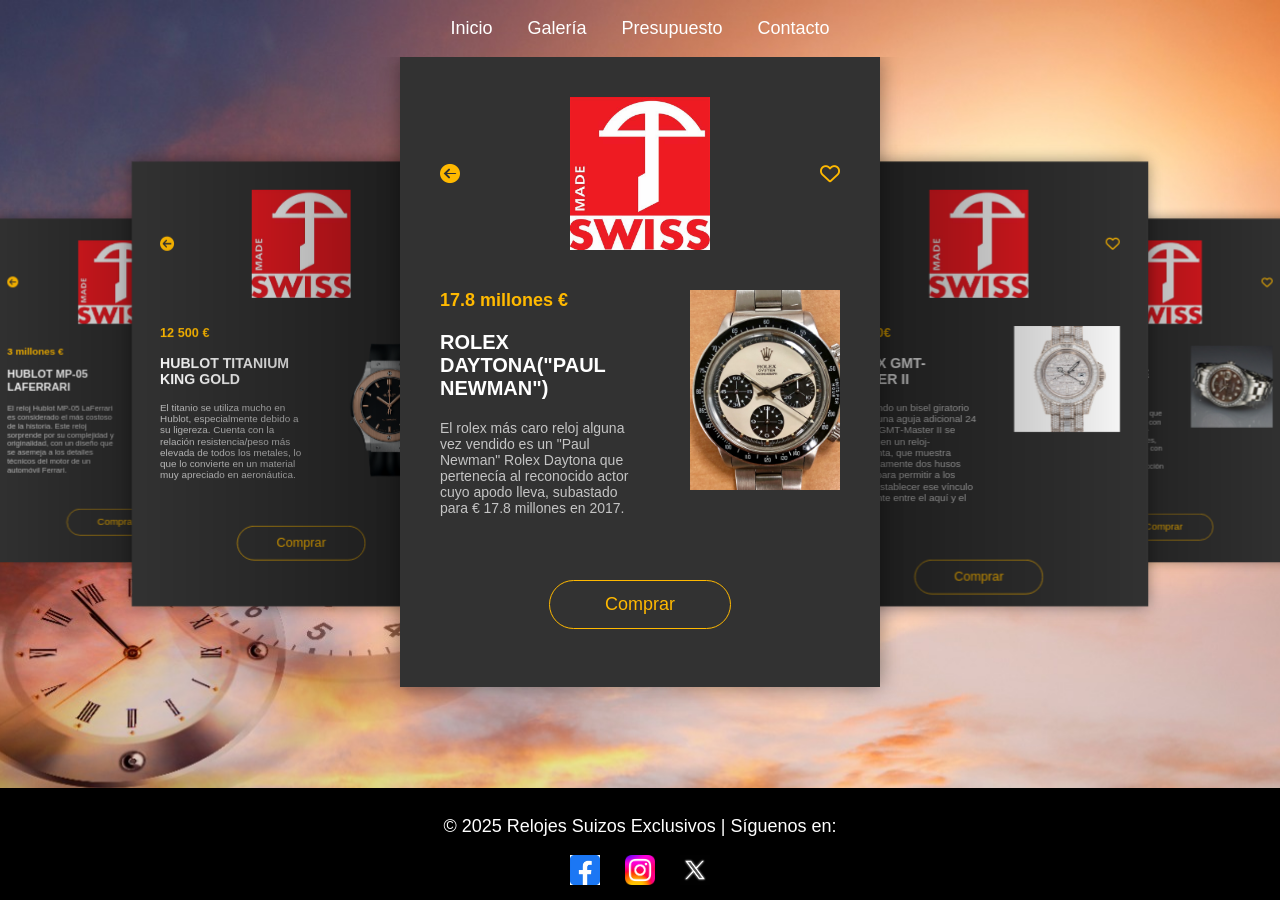
<file: views/Galeria.html>
<!DOCTYPE html>
<html lang="es">
<head>
    <meta charset="UTF-8">
    <meta name="viewport" content="width=device-width, initial-scale=1.0">
    <title>Galeria</title>
    <link rel="stylesheet" href="https://cdnjs.cloudflare.com/ajax/libs/font-awesome/6.7.2/css/all.min.css" integrity="sha512-Evv84Mr4kqVGRNSgIGL/F/aIDqQb7xQ2vcrdIwxfjThSH8CSR7PBEakCr51Ck+w+/U6swU2Im1vVX0SVk9ABhg==" crossorigin="anonymous" referrerpolicy="no-referrer">
    <link rel="stylesheet" href="https://cdn.jsdelivr.net/npm/swiper@11/swiper-bundle.min.css">
    <link rel="stylesheet" href="../css/style.css">
</head>
<body>

    <nav>
        <ul>
           <li><a href="../index.html">Inicio</a></li>
           <li><a href="Galeria.html">Galería</a></li>
           <li><a href="Presupuesto.html">Presupuesto</a></li>
           <li><a href="Contacto.html">Contacto</a></li>
       </ul>
   </nav>


    <div class="swiper mySwiper">
        <div class="swiper-wrapper">

             <div class="swiper-slide">
                  <div class="icons">
                       <i class="fa-solid fa-circle-arrow-left"></i>
                       <img src="../images/LOGO(SWISS_MADE).jfif" alt="">
                       <i class="fa-regular fa-heart"></i>
                  </div>
                  <div class="product-content">
                       <div class="product-txt">
                        <span>17.8 millones €</span>
                        <h3>Rolex Daytona("Paul Newman")</h3>
                        <p>
                            El rolex más caro reloj alguna vez vendido es un "Paul Newman" Rolex Daytona que pertenecía al reconocido actor cuyo apodo lleva,
                           subastado para € 17.8 millones en 2017.
                        </p>
                       </div>
                       <div class="product-img">
                           <img src="../images/RolexDaytona.jfif" alt="">
                       </div>  
                   </div>
                   <a href="Presupuesto.html" class="Bttm">Comprar</a>
             </div>

             <div class="swiper-slide">
                <div class="icons">
                     <i class="fa-solid fa-circle-arrow-left"></i>
                     <img src="../images/LOGO(SWISS_MADE).jfif" alt="">
                     <i class="fa-regular fa-heart"></i>
                </div>
                <div class="product-content">
                     <div class="product-txt">
                      <span>419 350€</span>
                      <h3>Rolex GMT-Master II</h3>
                      <p>
                        Combinando un bisel giratorio bicolor y una aguja adicional 24 horas, 
                        el GMT‑Master II se convierte en un reloj-herramienta, que muestra simultáneamente dos husos horarios para permitir a los viajeros establecer 
                        ese vínculo permanente entre el aquí y el allí.
                      </p>
                     </div>
                     <div class="product-img">
                         <img src="../images/RolexGMT-MasterIIIce(01).webp" alt="">
                     </div>  
                 </div>
                 <a href="Presupuesto.html" class="Bttm">Comprar</a>
             </div>

             <div class="swiper-slide">
            <div class="icons">
                 <i class="fa-solid fa-circle-arrow-left"></i>
                 <img src="../images/LOGO(SWISS_MADE).jfif" alt="">
                 <i class="fa-regular fa-heart"></i>
            </div>
            <div class="product-content">
                 <div class="product-txt">
                  <span>244 970€</span>
                  <h3>Rolex Day-Date</h3>
                  <p>
                    Presentado en 1956, el Day‑Date fue una primicia mundial. Fue el primer reloj que mostró el día de la semana con todas las letras. 
                    Elegido por numerosos líderes mundiales, el Day‑Date está disponible con una visualización del día a medida en una amplia selección de idiomas.
                  </p>
                 </div>
                 <div class="product-img">
                     <img src="../images/RolexDay-Date(02).jpg" alt="">
                 </div>  
             </div>
             <a href="Presupuesto.html" class="Bttm">Comprar</a>
             </div>

             <div class="swiper-slide">
        <div class="icons">
             <i class="fa-solid fa-circle-arrow-left"></i>
             <img src="../images/LOGO(SWISS_MADE).jfif" alt="">
             <i class="fa-regular fa-heart"></i>
        </div>
        <div class="product-content">
             <div class="product-txt">
              <span>216 000€</span>
              <h3>Rolex GMT-Master II</h3>
              <p>
                El GMT‑Master II cuenta con una aguja adicional rematada en un triángulo que completa la revolución plena en 24 horas, 
                indicando un segundo huso horario gracias a las graduaciones del bisel. Se utiliza para la hora de referencia(hora residencia).
              </p>
             </div>
             <div class="product-img">
                 <img src="../images/RolexGMT-Master(03).jpg" alt="">
             </div>  
         </div>
         <a href="Presupuesto.html" class="Bttm">Comprar</a>
             </div>

             <div class="swiper-slide">
                <div class="icons">
                     <i class="fa-solid fa-circle-arrow-left"></i>
                     <img src="../images/LOGO(SWISS_MADE).jfif" alt="">
                     <i class="fa-regular fa-heart"></i>
                </div>
                <div class="product-content">
                     <div class="product-txt">
                      <span>3,1 millones €</span>
                      <h3>Omega Speedmaster CK29151</h3>
                      <p>
                          El reloj Omega Speedmaster CK2915-1 es ya el reloj más caro de la historia de la firma tras haber sido subastado por 3,1 millones
                          de francos suizos en la subasta benéfica relojera Only Watch.
                      </p>
                     </div>
                     <div class="product-img">
                         <img src="../images/omega-speedmaster-record-phillips-2-1200x802.jpg" alt="">
                     </div>  
                 </div>
                 <a href="Presupuesto.html" class="Bttm">Comprar</a>
             </div>

             <div class="swiper-slide">
                <div class="icons">
                     <i class="fa-solid fa-circle-arrow-left"></i>
                     <img src="../images/LOGO(SWISS_MADE).jfif" alt="">
                     <i class="fa-regular fa-heart"></i>
                </div>
                <div class="product-content">
                     <div class="product-txt">
                      <span>17 000 €</span>
                      <h3>Omega Seamaster Dial Azul Automatic</h3>
                      <p>
                          Este reloj está equipado con un chronograph característica, una ventana de pantalla de fecha y es tanto antimagnética como
                          anti-mantenente del agua de hasta 30 bar.
                      </p>
                     </div>
                     <div class="product-img">
                         <img src="../images/OmegaSeamaster(01).webp" alt="">
                     </div>  
                 </div>
                 <a href="Presupuesto.html" class="Bttm">Comprar</a>
             </div>

             <div class="swiper-slide">
            <div class="icons">
                 <i class="fa-solid fa-circle-arrow-left"></i>
                 <img src="../images/LOGO(SWISS_MADE).jfif" alt="">
                 <i class="fa-regular fa-heart"></i>
            </div>
            <div class="product-content">
                 <div class="product-txt">
                  <span>12 950 €</span>
                  <h3>Omega Speedmaster Automatic Mnes</h3>
                  <p>
                      El reloj funciona con el movimiento mecánico co-axial de Omega característica y también presenta una función de tacímetro, 
                      así como resistencia magnética y resistencia al agua hasta 10 bar.
                  </p>
                 </div>
                 <div class="product-img">
                     <img src="../images/OmegaSpeedmasterAutomaticMens(02).jpg" alt="">
                 </div>  
             </div>
             <a href="Presupuesto.html" class="Bttm">Comprar</a>
             </div>

             <div class="swiper-slide">
                <div class="icons">
                     <i class="fa-solid fa-circle-arrow-left"></i>
                     <img src="../images/LOGO(SWISS_MADE).jfif" alt="">
                     <i class="fa-regular fa-heart"></i>
                </div>
                <div class="product-content">
                     <div class="product-txt">
                      <span>11 000 €</span>
                      <h3>Omega Speedmaster Co-axial Chronograph(Lado oscuro de la luna)</h3>
                      <p>
                          Este reloj de pulsera viene con chronograph y funciones de taquímetro y funciona con un movimiento mecánico automático.
                      </p>
                     </div>
                     <div class="product-img">
                         <img src="../images/OmegaSpeedmasterCoxialChrnograph(03).avif" alt="">
                     </div>  
                 </div>
                 <a href="Presupuesto.html" class="Bttm">Comprar</a>
             </div>

             <div class="swiper-slide">
            <div class="icons">
                 <i class="fa-solid fa-circle-arrow-left"></i>
                 <img src="../images/LOGO(SWISS_MADE).jfif" alt="">
                 <i class="fa-regular fa-heart"></i>
            </div>
            <div class="product-content">
                 <div class="product-txt">
                  <span>31,194 millones €</span>
                  <h3>Patek Philippe Grandmaster Chime</h3>
                  <p>
                    El récord actual entre los relojes de lujo lo tiene el Patek Philippe Grandmaster Chime 
                    Ref. 6300A-010 por 31,194 millones de dólares, subastado en Christie’s en Ginebra en 2019. Si busca un reloj que le encante, 
                    debería hacerse con un reloj Patek Philippe.
                  </p>
                 </div>
                 <div class="product-img">
                     <img src="../images/PATEKPHILLIPEGRANDMASTERCHIME.jpg" alt="">
                 </div>    
             </div>
             <a href="Presupuesto.html" class="Bttm">Comprar</a>
             </div>

             <div class="swiper-slide">
                <div class="icons">
                     <i class="fa-solid fa-circle-arrow-left"></i>
                     <img src="../images/LOGO(SWISS_MADE).jfif" alt="">
                     <i class="fa-regular fa-heart"></i>
                </div>
                <div class="product-content">
                     <div class="product-txt">
                      <span>19.2 millones €</span>
                      <h3>Patek Philippe La supercomplicación de Henry Graves Jr</h3>
                      <p>
                        Con sus dos discos, 24 complicaciones, más de 900 piezas y un peso de más de 450 gramos, este reloj de bolsillo de oro de 18 quilates superó 
                        los límites de la complejidad mecánica más allá de cualquier otro reloj que se haya producido anteriormente.
                      </p>
                     </div>
                     <div class="product-img">
                         <img src="../images/PATEKPHILLIPESUPERCOMPLICACIÓNHENRYGRAVESJR.jpg" alt="">
                     </div>  
                 </div>
                 <a href="Presupuesto.html" class="Bttm">Comprar</a>
             </div>

             <div class="swiper-slide">
            <div class="icons">
                 <i class="fa-solid fa-circle-arrow-left"></i>
                 <img src="../images/LOGO(SWISS_MADE).jfif" alt="">
                 <i class="fa-regular fa-heart"></i>
            </div>
            <div class="product-content">
                 <div class="product-txt">
                  <span>4.6 millones €</span>
                  <h3>Patek Philippe 1527 Calendario perpetuo 18k oro rosa</h3>
                  <p>
                    No es simplemente el hecho de que el reloj fue producido durante la Segunda Guerra Mundial, sino también que esta pieza en particular es una máquina del tiempo
                    para el experto coleccionista de Patek.
                  </p>
                 </div>
                 <div class="product-img">
                     <img src="../images/PATEKPHILLIPEPERPETUO(02).webp" alt="">
                 </div>  
             </div>
             <a href="Presupuesto.html" class="Bttm">Comprar</a>
             </div>

             <div class="swiper-slide">
        <div class="icons">
             <i class="fa-solid fa-circle-arrow-left"></i>
             <img src="../images/LOGO(SWISS_MADE).jfif" alt="">
             <i class="fa-regular fa-heart"></i>
        </div>
        <div class="product-content">
             <div class="product-txt">
              <span>4 millones €</span>
              <h3>Patek Philippe Grand Complication Calibre 89</h3>
              <p>
                La manufactura lo presentó en 1989 cuando celebró su 150 aniversario. El reloj desde los dibujos y planos iniciales hasta la pieza final tardó 9 años en desarrollarse y fabricarse.
              </p>
             </div>
             <div class="product-img">
                 <img src="../images/PATEKPHILLIPEGRANDCOMPLICATIONCALIBRE89(03).jpg" alt="">
             </div>  
         </div>
         <a href="Presupuesto.html" class="Bttm">Comprar</a>
             </div>

             <div class="swiper-slide">
        <div class="icons">
             <i class="fa-solid fa-circle-arrow-left"></i>
             <img src="../images/LOGO(SWISS_MADE).jfif" alt="">
             <i class="fa-regular fa-heart"></i>
        </div>
        <div class="product-content">
             <div class="product-txt">
              <span>825 000 €</span>
              <h3>Audemars Piguet Royal Oak</h3>
              <p>
                En la actualidad, el reloj más caro de la firma suiza es el Audemars Piguet Royal Oak Grande Complication con un valor de unos 825 mil euros aproximadamente.
              </p>
             </div>
             <div class="product-img">
                 <img src="../images/Audemars-Piguet-RoyalOak.webp" alt="">
             </div>   
         </div>
         <a href="Presupuesto.html" class="Bttm">Comprar</a>
             </div>

             <div class="swiper-slide">
                <div class="icons">
                     <i class="fa-solid fa-circle-arrow-left"></i>
                     <img src="../images/LOGO(SWISS_MADE).jfif" alt="">
                     <i class="fa-regular fa-heart"></i>
                </div>
                <div class="product-content">
                     <div class="product-txt">
                      <span>43 000 €</span>
                      <h3>Audemars Piguet Royal Oak Jumbo Extra-Thimn</h3>
                      <p>
                        Es el descendientes más cercanos al Royal Oak original de GG en 1972. Aquella primera versión referencia 5402,
                         para los entendidos tenía un tamaño de 39 mm, considerado jumbo en una época dominada por relojes de vestir más pequeños.
                      </p>
                     </div>
                     <div class="product-img">
                         <img src="../images/AudemasPiguetRoyalOakJumboExtra-Thin(01).jfif" alt="">
                     </div>  
                 </div>
                 <a href="Presupuesto.html" class="Bttm">Comprar</a>
             </div>

             <div class="swiper-slide">
            <div class="icons">
                 <i class="fa-solid fa-circle-arrow-left"></i>
                 <img src="../images/LOGO(SWISS_MADE).jfif" alt="">
                 <i class="fa-regular fa-heart"></i>
            </div>
            <div class="product-content">
                 <div class="product-txt">
                  <span>351 646 €</span>
                  <h3>Audemars Piguet Royal Oak Tourbillon</h3>
                  <p>
                    Es un mecanismo diseñado para contrarrestar los efectos de la gravedad en los engranajes internos de un reloj inmóvil. 
                    Lo logra mediante un volante, un resorte y un escape que giran constantemente (de ahí lo de “torbellino”) mientras el movimiento está en marcha. 
                  </p>
                 </div>
                 <div class="product-img">
                     <img src="../images/AudemarsPiguetRoyalOakTourbillon(02).png" alt="">
                 </div>  
             </div>
             <a href="Presupuesto.html" class="Bttm">Comprar</a>
             </div>

             <div class="swiper-slide">
        <div class="icons">
             <i class="fa-solid fa-circle-arrow-left"></i>
             <img src="../images/LOGO(SWISS_MADE).jfif" alt="">
             <i class="fa-regular fa-heart"></i>
        </div>
        <div class="product-content">
             <div class="product-txt">
              <span>499 000 €</span>
              <h3>Audemars Piguet Piguet Royal Oak Perpetual Calendar</h3>
              <p>
                 Reloj con calendario perpetuo, una memoria mecánica que sigue ciclos de 48 meses.
                 Ajusta automáticamente el número de días de cada mes, incluyendo los cambios en febrero durante los años bisiestos. 
              </p>
             </div>
             <div class="product-img">
                 <img src="../images/Audemars-Piguet-Royal-Oak-Perpetual-Calendar-(03).webp" alt="">
             </div>  
         </div>
         <a href="Presupuesto.html" class="Bttm">Comprar</a>
             </div>

             <div class="swiper-slide">
    <div class="icons">
         <i class="fa-solid fa-circle-arrow-left"></i>
         <img src="../images/LOGO(SWISS_MADE).jfif" alt="">
         <i class="fa-regular fa-heart"></i>
    </div>
    <div class="product-content">
         <div class="product-txt">
          <span>4800 €</span>
          <h3>Breitling Premier B21 Chronograph Tourbillon 42</h3>
          <p>
            El Premier B21 Chronograph Tourbillon 42 Willy Breitling, 
            que lleva el nombre del famoso fundador de la marca. Forma parte de la serie Premier Tourbillon, dirigida a los amantes de la relojería.
          </p>
         </div>
         <div class="product-img">
             <img src="../images/BreitlingPremierB21ChronographTourbillon42.png" alt="">
         </div>     
     </div>
     <a href="Presupuesto.html" class="Bttm">Comprar</a>
             </div>

             <div class="swiper-slide">
                <div class="icons">
                     <i class="fa-solid fa-circle-arrow-left"></i>
                     <img src="../images/LOGO(SWISS_MADE).jfif" alt="">
                     <i class="fa-regular fa-heart"></i>
                </div>
                <div class="product-content">
                     <div class="product-txt">
                      <span>12 000 €</span>
                      <h3>Breitling Professional Emergency Mission II Titanium</h3>
                      <p>
                        Este reloj incorpora una señal de socorro que puede transmitirse a través de frecuencias internacionales de emergencia 
                        para ayudar a identificar la ubicación exacta.
                      </p>
                     </div>
                     <div class="product-img">
                         <img src="../images/BreitlingProfessionalEmergencyMissionIITitanium(01).webp" alt="">
                     </div>     
                 </div>
                 <a href="Presupuesto.html" class="Bttm">Comprar</a>
             </div>

             <div class="swiper-slide">
                            <div class="icons">
                                 <i class="fa-solid fa-circle-arrow-left"></i>
                                 <img src="../images/LOGO(SWISS_MADE).jfif" alt="">
                                 <i class="fa-regular fa-heart"></i>
                            </div>
                            <div class="product-content">
                                 <div class="product-txt">
                                  <span>32 000 €</span>
                                  <h3>Breitling Navitimier Chronograph 43</h3>
                                  <p>
                                    Su bisel, que incorpora regla de cálculo, puede utilizarse tanto para realizar simples multiplicaciones, 
                                    como también para otro tipo de cálculos, como el consumo de combustible.
                                  </p>
                                 </div>
                                 <div class="product-img">
                                     <img src="../images/BreitlingNavitimerChronograph43(02).jpg" alt="">
                                 </div>     
                             </div>
                             <a href="Presupuesto.html" class="Bttm">Comprar</a>
             </div>

             <div class="swiper-slide">
                                        <div class="icons">
                                             <i class="fa-solid fa-circle-arrow-left"></i>
                                             <img src="../images/LOGO(SWISS_MADE).jfif" alt="">
                                             <i class="fa-regular fa-heart"></i>
                                        </div>
                                        <div class="product-content">
                                             <div class="product-txt">
                                              <span>50 000 €</span>
                                              <h3>Breitling Bently Flying B</h3>
                                              <p>
                                                presenta una esfera con un pequeño segundero descentrado y un único minutero, 
                                                mientras que las horas se indican mediante una complicación de hora saltante.
                                              </p>
                                             </div>
                                             <div class="product-img">
                                                 <img src="../images/BreitlingBentleyFlyingB.jpg" alt="">
                                             </div>     
                                         </div>
                                         <a href="Presupuesto.html" class="Bttm">Comprar</a>
             </div>

             <div class="swiper-slide">
    <div class="icons">
         <i class="fa-solid fa-circle-arrow-left"></i>
         <img src="../images/LOGO(SWISS_MADE).jfif" alt="">
         <i class="fa-regular fa-heart"></i>
    </div>
    <div class="product-content">
         <div class="product-txt">
          <span>8750 €</span>
          <h3>IWC Gerald Genta</h3>
          <p>
            Los precios de estos ejemplares sin estrenar oscilan entre los 8200 € y los 9300 €; 
            de segunda mano cuestan alrededor de 7300 €.
          </p>
         </div>
         <div class="product-img">
             <img src="../images/IWCGeraldGenta.jfif" alt="">
         </div>   
     </div>
     <a href="Presupuesto.html" class="Bttm">Comprar</a>
             </div>

             <div class="swiper-slide">
                <div class="icons">
                     <i class="fa-solid fa-circle-arrow-left"></i>
                     <img src="../images/LOGO(SWISS_MADE).jfif" alt="">
                     <i class="fa-regular fa-heart"></i>
                </div>
                <div class="product-content">
                     <div class="product-txt">
                      <span>20 900 €</span>
                      <h3>IWC SCHAFFHAUSEM PORTUGIESER CRONOGRAFO</h3>
                      <p>
                        Este cronógrafo de armonioso diseño, con su escala de precisión periférica y sus totalizadores en bajorrelieve, 
                        ha sido el miembro más codiciado de la familia Portugieser desde 1998.
                      </p>
                     </div>
                     <div class="product-img">
                         <img src="../images/IWCSCHAFFHAUSENPORTUGIESERCRONÓGRAFO(02).jpg" alt="">
                     </div>  
                 </div>
                 <a href="Presupuesto.html" class="Bttm">Comprar</a>
             </div>
            
             <div class="swiper-slide">
            <div class="icons">
                 <i class="fa-solid fa-circle-arrow-left"></i>
                 <img src="../images/LOGO(SWISS_MADE).jfif" alt="">
                 <i class="fa-regular fa-heart"></i>
            </div>
            <div class="product-content">
                 <div class="product-txt">
                  <span>8900 €</span>
                  <h3>IWC SCHAFFHAUSEM AVIADOR CRONOGRAFO</h3>
                  <p>
                    Calibre 69385 de la Manufactura IWC, un movimiento de cronógrafo preciso y robusto con un clásico diseño de rueda de pilares, 
                    permite medir tiempos cronometrados o adicionales de hasta 12 horas. 
                  </p>
                 </div>
                 <div class="product-img">
                     <img src="../images/IWCPILOT.avif" alt="">
                 </div>  
             </div>
             <a href="Presupuesto.html" class="Bttm">Comprar</a>
             </div>

             <div class="swiper-slide">
    <div class="icons">
         <i class="fa-solid fa-circle-arrow-left"></i>
         <img src="../images/LOGO(SWISS_MADE).jfif" alt="">
         <i class="fa-regular fa-heart"></i>
    </div>
    <div class="product-content">
         <div class="product-txt">
          <span>30 000 €</span>
          <h3>Tudor Big Crown Submariner</h3>
          <p>
            La profundidad máxima de inmersion funcional, establecida inicialmente en los 100 metros, alcanzo los 200
            con la introduccioon de la referencia 7924 en 1958.
          </p>
         </div>
         <div class="product-img">
             <img src="../images/TudorBigCrownSubmariner.avif" alt="">
         </div>     
     </div>
     <a href="Presupuesto.html" class="Bttm">Comprar</a>
             </div>

             <div class="swiper-slide">6
                <div class="icons">
                     <i class="fa-solid fa-circle-arrow-left"></i>
                     <img src="../images/LOGO(SWISS_MADE).jfif" alt="">
                     <i class="fa-regular fa-heart"></i>
                </div>
                <div class="product-content">
                     <div class="product-txt">
                      <span>4440 €</span>
                      <h3>Tudor Black Bay PRO</h3>
                      <p>
                        Calibre de manufactura MT5652 (COSC)
                        Movimiento mecanico de cuerda automatica con rotor bidireccional
                        Ingenieria exclusiva.
                      </p>
                     </div>
                     <div class="product-img">
                         <img src="../images/tudorblackpro(01).avif" alt="">
                     </div>     
                 </div>
                 <a href="Presupuesto.html" class="Bttm">Comprar</a>
                         </div>

             <div class="swiper-slide">
    <div class="icons">
         <i class="fa-solid fa-circle-arrow-left"></i>
         <img src="../images/LOGO(SWISS_MADE).jfif" alt="">
         <i class="fa-regular fa-heart"></i>
    </div>
    <div class="product-content">
         <div class="product-txt">
          <span>72 500 €</span>
          <h3>TAG HEUER MONACO V4</h3>
          <p>
            El TAG Heuer Monaco V4 de platino con correa es el reloj más caro de la colección, disponible por unos 72.5000 euros. 
            Si hablamos de precios en la colección de TAG Heuer.
          </p>
         </div>
         <div class="product-img">
             <img src="../images/TagHeuerMonacoV4.png" alt="">
         </div>   
     </div>
     <a href="Presupuesto.html" class="Bttm">Comprar</a>
             </div>

             <div class="swiper-slide">
                <div class="icons">
                     <i class="fa-solid fa-circle-arrow-left"></i>
                     <img src="../images/LOGO(SWISS_MADE).jfif" alt="">
                     <i class="fa-regular fa-heart"></i>
                </div>
                <div class="product-content">
                     <div class="product-txt">
                      <span>72 500 €</span>
                      <h3>TAG HEUER CARRERA CHRONOSPRINT X PORSCHE RALLYE</h3>
                      <p>
                        Inspirada en el Porsche 911 de 1965, la esfera negra brillante presenta llamativas marcas rojas, negras 
                        y beige que reflejan los colores del emblemático coche de carreras.
                     </div>
                     <div class="product-img">
                         <img src="../images/TagHeuerPorsche(01).avif" alt="">
                     </div>   
                 </div>
                 <a href="Presupuesto.html" class="Bttm">Comprar</a>
                         </div>

             <div class="swiper-slide">
                <div class="icons">
                     <i class="fa-solid fa-circle-arrow-left"></i>
                     <img src="../images/LOGO(SWISS_MADE).jfif" alt="">
                     <i class="fa-regular fa-heart"></i>
                </div>
             <div class="product-content">
                <div class="product-txt">
                   <span>26 millones €</span>
                   <h3>Jaeger-LeColutre-Joaillerie</h3>
                   <p>
                       El Jaeger-LeCoultre-Joaillerie, tiene un costo de 26 millones de dólares. 
                       A pesar de parecer una pulsera en ella esconde un reloj. 
                       Y es que, como ya se ha mencionado, tiene el récord por ser el movimiento mecánico más pequeño del mundo.
                   </p>
                 </div>
             <div class="product-img">
             <img src="../images/Jaeger-LeCoultre-Joaillerie.jpg" alt="">
         </div>    
     </div>
     <a href="Presupuesto.html" class="Bttm">Comprar</a>
             </div>

             <div class="swiper-slide">
                <div class="icons">
                     <i class="fa-solid fa-circle-arrow-left"></i>
                     <img src="../images/LOGO(SWISS_MADE).jfif" alt="">
                     <i class="fa-regular fa-heart"></i>
                </div>
             <div class="product-content">
                <div class="product-txt">
                   <span>19 200 €</span>
                   <h3>Jaeger-LeColutre Master Control Chronograph Calendar</h3>
                   <p>
                    El reloj Master Control Chronograph Calendar en acero inoxidable incorpora un cronógrafo y un calendario completo.
                   </p>
                 </div>
             <div class="product-img">
             <img src="../images/Jaeger-LeCoultre(01).webp" alt="">
         </div>    
     </div>
     <a href="Presupuesto.html" class="Bttm">Comprar</a>
             </div>

             <div class="swiper-slide">
    <div class="icons">
         <i class="fa-solid fa-circle-arrow-left"></i>
         <img src="../images/LOGO(SWISS_MADE).jfif" alt="">
         <i class="fa-regular fa-heart"></i>
    </div>
    <div class="product-content">
         <div class="product-txt">
          <span>3 millones €</span>
          <h3>Hublot MP-05 LaFerrari</h3>
          <p>
            El reloj Hublot MP-05 LaFerrari es considerado el más costoso de la historia. 
            Este reloj sorprende por su complejidad y originalidad, con un diseño que se asemeja a los detalles técnicos del motor de un automóvil Ferrari.
          </p>
         </div>
         <div class="product-img">
             <img src="../images/HublotMP-05LaFerrari.jfif" alt="">
         </div>   
     </div>
     <a href="Presupuesto.html" class="Bttm">Comprar</a>
             </div>

             <div class="swiper-slide">
                <div class="icons">
                     <i class="fa-solid fa-circle-arrow-left"></i>
                     <img src="../images/LOGO(SWISS_MADE).jfif" alt="">
                     <i class="fa-regular fa-heart"></i>
                </div>
                <div class="product-content">
                     <div class="product-txt">
                      <span>12 500 €</span>
                      <h3>Hublot Titanium King Gold</h3>
                      <p>
                        El titanio se utiliza mucho en Hublot, especialmente debido a su ligereza. Cuenta con la relación resistencia/peso más elevada de todos los metales,
                         lo que lo convierte en un material muy apreciado en aeronáutica.
                      </p>
                     </div>
                     <div class="product-img">
                         <img src="../images/HublotTitaniumKingGold.png" alt="">
                     </div>   
                 </div>
                 <a href="Presupuesto.html" class="Bttm">Comprar</a>
                         </div>
            
        </div>
    </div>   

    <footer>
        <p>&copy; 2025 Relojes Suizos Exclusivos | Síguenos en:</p>
        <div class="redes">
            <a href="#"><img src="../images/Facebook02.jfif" alt="Facebook"></a>
            <a href="#"><img src="../images/Instagram.png" alt="Instagram"></a>
            <a href="#"><img src="../images/X.jfif" alt="X"></a>
        </div>
    </footer>
    
    <script src="https://cdn.jsdelivr.net/npm/swiper@11/swiper-bundle.min.js"></script>
    <script>
        var swiper = new Swiper(".mySwiper", {
            effect: "coverflow",
            grabCursor: true,
            centeredSlides: true,
            slidesPerView: "auto",
            loop: true,
            coverflowEffect: {
                depth: 500,
                modifer:1,
                slidesShadows:true,
                rotate:0,
                stretch:0
            }
        })
    </script>
    
</body>
</html>
</file>
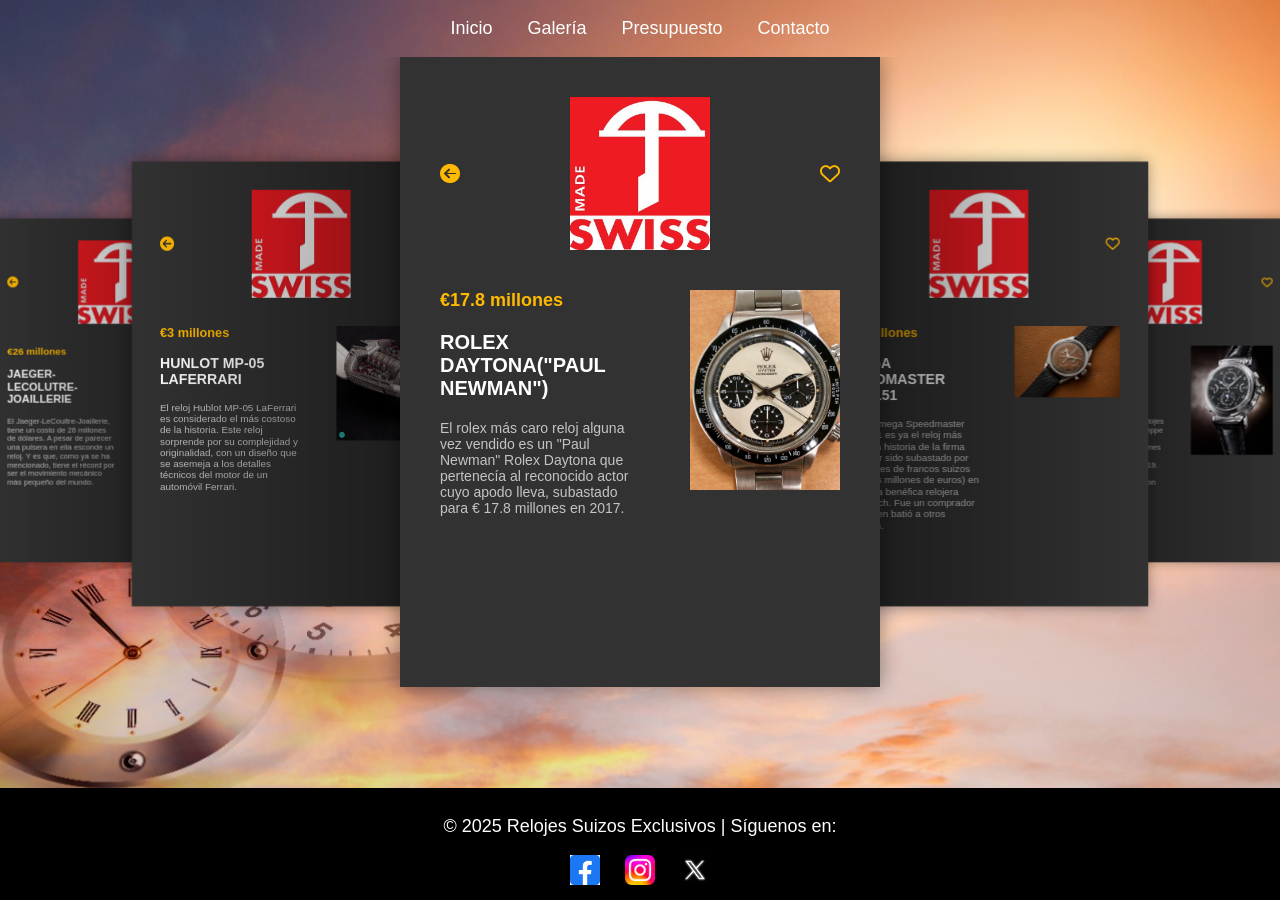
<file: views/Galeria2.html>
<!DOCTYPE html>
<html lang="es">
<head>
    <meta charset="UTF-8">
    <meta name="viewport" content="width=device-width, initial-scale=1.0">
    <title>Modelos Exclusivos</title>
    <link rel="stylesheet" href="https://cdnjs.cloudflare.com/ajax/libs/font-awesome/6.7.2/css/all.min.css" integrity="sha512-Evv84Mr4kqVGRNSgIGL/F/aIDqQb7xQ2vcrdIwxfjThSH8CSR7PBEakCr51Ck+w+/U6swU2Im1vVX0SVk9ABhg==" crossorigin="anonymous" referrerpolicy="no-referrer">
    <link rel="stylesheet" href="https://cdn.jsdelivr.net/npm/swiper@11/swiper-bundle.min.css">
    <link rel="stylesheet" href="../css/style.css">
</head>
<body>
    
    <nav>
        <ul>
           <li><a href="../index.html">Inicio</a></li>
           <li><a href="Galeria.html">Galería</a></li>
           <li><a href="Presupuesto.html">Presupuesto</a></li>
           <li><a href="Contacto.html">Contacto</a></li>
       </ul>
   </nav>

   

    <div class="swiper mySwiper">
        <div class="swiper-wrapper">

             <div class="swiper-slide">
                  <div class="icons">
                       <i class="fa-solid fa-circle-arrow-left"></i>
                       <img src="../images/LOGO(SWISS_MADE).jfif" alt="">
                       <i class="fa-regular fa-heart"></i>
                  </div>
                  <div class="product-content">
                       <div class="product-txt">
                        <span>€17.8 millones</span>
                        <h3>Rolex Daytona("Paul Newman")</h3>
                        <p>
                            El rolex más caro reloj alguna vez vendido es un "Paul Newman" Rolex Daytona que pertenecía al reconocido actor cuyo apodo lleva,
                           subastado para € 17.8 millones en 2017.
                        </p>
                       </div>
                       <div class="product-img">
                           <img src="../images/RolexDaytona.jfif" alt="">
                       </div>  
                   </div>
             </div>

             <div class="swiper-slide">
                <div class="icons">
                     <i class="fa-solid fa-circle-arrow-left"></i>
                     <img src="../images/LOGO(SWISS_MADE).jfif" alt="">
                     <i class="fa-regular fa-heart"></i>
                </div>
                <div class="product-content">
                     <div class="product-txt">
                      <span>€3,1 millones</span>
                      <h3>Omega Speedmaster CK29151</h3>
                      <p>
                        El reloj Omega Speedmaster CK2915-1 es ya el reloj más caro de la historia de la firma tras haber sido subastado por 3,1 millones de francos suizos
                         (unos tres millones de euros) en la subasta benéfica relojera Only Watch. Fue un comprador chino quien batió a otros pujadores.
                      </p>
                     </div>
                     <div class="product-img">
                         <img src="../images/omega-speedmaster-record-phillips-2-1200x802.jpg" alt="">
                     </div>    
                 </div>
             </div>

             <div class="swiper-slide">
            <div class="icons">
                 <i class="fa-solid fa-circle-arrow-left"></i>
                 <img src="../images/LOGO(SWISS_MADE).jfif" alt="">
                 <i class="fa-regular fa-heart"></i>
            </div>
            <div class="product-content">
                 <div class="product-txt">
                  <span>€31,194 millones</span>
                  <h3>Patek Philippe Grandmaster Chime</h3>
                  <p>
                    El récord actual entre los relojes de lujo lo tiene el Patek Philippe Grandmaster Chime 
                    Ref. 6300A-010 por 31,194 millones de dólares, subastado en Christie’s en Ginebra en 2019. Si busca un reloj que le encante, 
                    debería hacerse con un reloj Patek Philippe.
                  </p>
                 </div>
                 <div class="product-img">
                     <img src="../images/PATEKPHILLIPEGRANDMASTERCHIME.jpg" alt="">
                 </div>    
             </div>
             </div>

            <div class="swiper-slide">
        <div class="icons">
             <i class="fa-solid fa-circle-arrow-left"></i>
             <img src="../images/LOGO(SWISS_MADE).jfif" alt="">
             <i class="fa-regular fa-heart"></i>
        </div>
        <div class="product-content">
             <div class="product-txt">
              <span>€825k</span>
              <h3>Audemars Piguet Royal Oak</h3>
              <p>
                En la actualidad, el reloj más caro de la firma suiza es el Audemars Piguet Royal Oak Grande Complication con un valor de unos 825 mil euros aproximadamente.
              </p>
             </div>
             <div class="product-img">
                 <img src="../images/Audemars-Piguet-RoyalOak.webp" alt="">
             </div>   
         </div>
            </div>

            <div class="swiper-slide">
    <div class="icons">
         <i class="fa-solid fa-circle-arrow-left"></i>
         <img src="../images/LOGO(SWISS_MADE).jfif" alt="">
         <i class="fa-regular fa-heart"></i>
    </div>
    <div class="product-content">
         <div class="product-txt">
          <span>€4800</span>
          <h3>Breitling Premier B21 Chronograph Tourbillon 42</h3>
          <p>
            El reloj Breitling más caro actualmente disponible es el Premier B21 Chronograph Tourbillon 42 Willy Breitling, 
            que lleva el nombre del famoso fundador de la marca. Forma parte de la serie Premier Tourbillon, dirigida a los amantes de la relojería.
          </p>
         </div>
         <div class="product-img">
             <img src="../images/BreitlingPremierB21ChronographTourbillon42.png" alt="">
         </div>     
     </div>
            </div>

            <div class="swiper-slide">
    <div class="icons">
         <i class="fa-solid fa-circle-arrow-left"></i>
         <img src="../images/LOGO(SWISS_MADE).jfif" alt="">
         <i class="fa-regular fa-heart"></i>
    </div>
    <div class="product-content">
         <div class="product-txt">
          <span>€8750</span>
          <h3>IWC Gerald Genta</h3>
          <p>
            Los precios de estos ejemplares sin estrenar oscilan entre los 8200 € y los 9300 €; 
            de segunda mano cuestan alrededor de 7300 €.
          </p>
         </div>
         <div class="product-img">
             <img src="../images/IWCGeraldGenta.jfif" alt="">
         </div>   
     </div>
            </div>

            <div class="swiper-slide">
    <div class="icons">
         <i class="fa-solid fa-circle-arrow-left"></i>
         <img src="../images/LOGO(SWISS_MADE).jfif" alt="">
         <i class="fa-regular fa-heart"></i>
    </div>
    <div class="product-content">
         <div class="product-txt">
          <span>€30k</span>
          <h3>Tudor Big Crown Submariner</h3>
          <p>
             La profundidad maxima de inmersion funcional, establecida inicialmente en los 100 metros, alcanzo los 200 con la introduccion de la referencia 7924 en 1958.
          </p>
         </div>
         <div class="product-img">
             <img src="../images/TudorBigCrownSubmariner.avif" alt="">
         </div>     
     </div>
            </div>

            <div class="swiper-slide">
    <div class="icons">
         <i class="fa-solid fa-circle-arrow-left"></i>
         <img src="../images/LOGO(SWISS_MADE).jfif" alt="">
         <i class="fa-regular fa-heart"></i>
    </div>
    <div class="product-content">
         <div class="product-txt">
          <span>€72.5K</span>
          <h3>Tag Heuer Monaco V4</h3>
          <p>
            El TAG Heuer Monaco V4 de platino con correa es el reloj más caro de la colección, disponible por unos 72.5000 euros. 
            Si hablamos de precios en la colección de TAG Heuer.
          </p>
         </div>
         <div class="product-img">
             <img src="../images/TagHeuerMonacoV4.png" alt="">
         </div>   
     </div>
            </div>

            <div class="swiper-slide">
                <div class="icons">
                     <i class="fa-solid fa-circle-arrow-left"></i>
                     <img src="../images/LOGO(SWISS_MADE).jfif" alt="">
                     <i class="fa-regular fa-heart"></i>
                </div>
             <div class="product-content">
                <div class="product-txt">
                   <span>€26 millones</span>
                   <h3>Jaeger-LeColutre-Joaillerie</h3>
                   <p>
                       El Jaeger-LeCoultre-Joaillerie, tiene un costo de 26 millones de dólares. 
                       A pesar de parecer una pulsera en ella esconde un reloj. 
                       Y es que, como ya se ha mencionado, tiene el récord por ser el movimiento mecánico más pequeño del mundo.
                   </p>
                 </div>
             <div class="product-img">
             <img src="../images/Jaeger-LeCoultre-Joaillerie.jpg" alt="">
         </div>    
     </div>
            </div>

            <div class="swiper-slide">
    <div class="icons">
         <i class="fa-solid fa-circle-arrow-left"></i>
         <img src="../images/LOGO(SWISS_MADE).jfif" alt="">
         <i class="fa-regular fa-heart"></i>
    </div>
    <div class="product-content">
         <div class="product-txt">
          <span>€3 millones</span>
          <h3>Hunlot MP-05 LaFerrari</h3>
          <p>
            El reloj Hublot MP-05 LaFerrari es considerado el más costoso de la historia. 
            Este reloj sorprende por su complejidad y originalidad, con un diseño que se asemeja a los detalles técnicos del motor de un automóvil Ferrari.
          </p>
         </div>
         <div class="product-img">
             <img src="../images/HublotMP-05LaFerrari.jfif" alt="">
         </div>   
     </div>
            </div>

        </div>
    </div>   
    

<footer>
    <p>&copy; 2025 Relojes Suizos Exclusivos | Síguenos en:</p>
    <div class="redes">
        <a href="#"><img src="../images/Facebook02.jfif" alt="Facebook"></a>
        <a href="#"><img src="../images/Instagram.png" alt="Instagram"></a>
        <a href="#"><img src="../images/X.jfif" alt="X"></a>
    </div>
</footer>

<script src="https://cdn.jsdelivr.net/npm/swiper@11/swiper-bundle.min.js"></script>
<script>
    var swiper = new Swiper(".mySwiper", {
        effect: "coverflow",
        grabCursor: true,
        centeredSlides: true,
        slidesPerView: "auto",
        loop: true,
        coverflowEffect: {
            depth: 500,
            modifer:1,
            slidesShadows:true,
            rotate:0,
            stretch:0
        }
    })
</script>
</body>
</html>
</file>
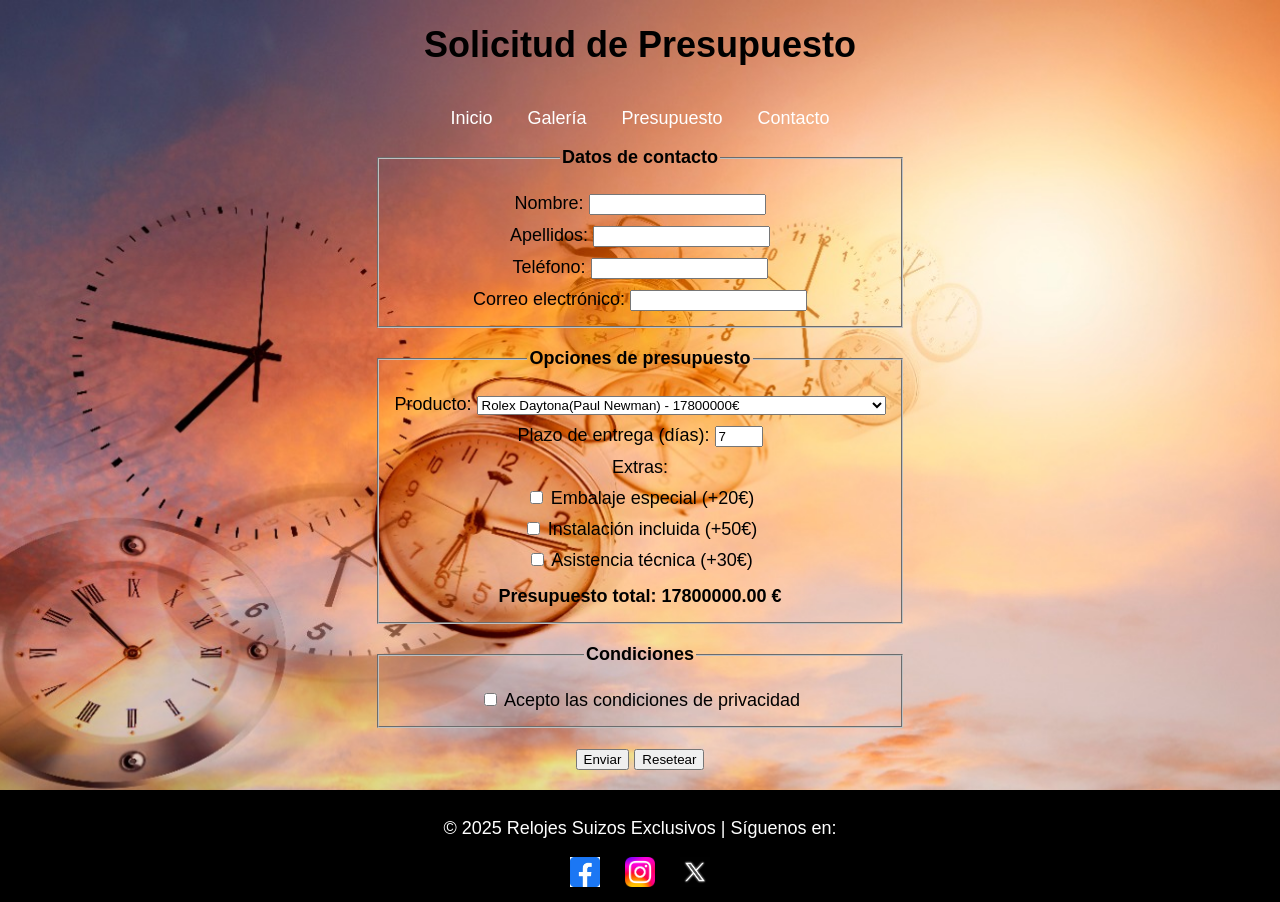
<file: views/Presupuesto.html>
<!DOCTYPE html>
<html lang="en">
<head>
    <meta charset="UTF-8">
    <meta name="viewport" content="width=device-width, initial-scale=1.0">
    <title>Presupuesto</title>
    <link rel="stylesheet" href="../css/style.css">
  
</head>
<body>

    <h1>Solicitud de Presupuesto</h1>

    <nav>
      <ul>
         <li><a href="../index.html">Inicio</a></li>
         <li><a href="Galeria.html">Galería</a></li>
         <li><a href="Presupuesto.html">Presupuesto</a></li>
         <li><a href="Contacto.html">Contacto</a></li>
     </ul>
 </nav>

    <form id="presupuestoForm">
      <!-- Datos de contacto -->
      <fieldset>
        <legend>Datos de contacto</legend>
        <label>Nombre:
          <input type="text" id="nombre" maxlength="15" required>
          <span class="error" id="errorNombre">Nombre inválido</span>
        </label>
        <label>Apellidos:
          <input type="text" id="apellidos" maxlength="40" required>
          <span class="error" id="errorApellidos">Apellidos inválidos</span>
        </label>
        <label>Teléfono:
          <input type="text" id="telefono" maxlength="9" required>
          <span class="error" id="errorTelefono">Teléfono inválido</span>
        </label>
        <label>Correo electrónico:
          <input type="email" id="email" required>
          <span class="error" id="errorEmail">Correo inválido</span>
        </label>
      </fieldset>
  
      <!-- Presupuesto -->
      <fieldset>
        <legend>Opciones de presupuesto</legend>
  
        <label>Producto:
          <select id="producto">
            <option value="17800000">Rolex Daytona(Paul Newman) - 17800000€</option>
            <option value="419350">Rolex Gmt-Master II - 419350€</option>
            <option value="244970">Rolex Day-Date - 244970€</option>
            <option value="216000">Rolex Gmt-Master II - 216000€</option>
            <option value="31000000">Omega Speedmaster CK29151 - 31000000€</option>
            <option value="17000">Omega Seamaster Dial Azul Automatic - 17000€</option>
            <option value="12950">Omega Speedmaster Automatic Mnes - 12950€</option>
            <option value="11000">Oemga Speedmaster Coaxial Chronograph - 11000€</option>
            <option value="311940000">Patek Philippe Grandmaster Chime - 311940000€</option>
            <option value="192000000">Patek Philippe La Supercomplicación de Henry - 192000000€</option>
            <option value="46000000">Patek Philippe 1527 Calendario Perpetuo 18k - 46000000€</option>
            <option value="40000000">Patek Philippe Grand Complication Calibre 89 - 40000000€</option>
            <option value="825000">Audemars Piguet Royal Oak - 825000€</option>
            <option value="43000">Audemars Piguet Royal Oak Jumbo Extra-Thimn - 43000€</option>
            <option value="351646">Audemars Piguet Royal Oak Tourbillon - 351646€</option>
            <option value="499000">Audemars Piguet Royal Oak Perpetual Calendar - 499000€</option>
            <option value="4800">Breitling Premier B21 Chronograph Tourbillon 42 - 4800€</option>
            <option value="12000">Breitling Professional Emergency Mission II Titanium - 12000€</option>
            <option value="32000">Nreitling Navitimer Chronograph 43 - 32000€</option>
            <option value="50000">Breitling Bentley Flying B - 50000€</option>
            <option value="8750">IWC Geral Genta - 8750€</option>
            <option value="20900">IWC Schaffhausem Portugieser Cronografo - 20900€</option>
            <option value="8900">IWC Schaffausem Aviador Cronografo - 8900€</option>
            <option value="30000">Tudor Big Crown Submariner - 30000€</option>
            <option value="4440">Tudor Black Bay Pro - 4440€</option>
            <option value="72500">Tag Heuer Monaco V4 - 72500€</option>
            <option value="72500">Tag Heuer Carrera Chronosprint X Porsche Rallye - 72500€</option>
            <option value="260000000">Jaeger Lecolutre-Joaillerie - 260000000€</option>
            <option value="19200">Jaeger Lecolutre Master Control Chronograph Calendar - 19200€</option>
            <option value="30000000">Hublot MP-05 LAFERRARI - 30000000€</option>
            <option value="12500">Hublot Titanium king Gold - 12500€</option>
          </select>
        </label>
  
        <label>Plazo de entrega (días):
          <input type="number" id="plazo" min="7"  max="31" value="7"> 
        </label>
  
        <label>Extras:</label>
        <label><input type="checkbox" class="extra" value="20"> Embalaje especial (+20€)</label>
        <label><input type="checkbox" class="extra" value="50"> Instalación incluida (+50€)</label>
        <label><input type="checkbox" class="extra" value="30"> Asistencia técnica (+30€)</label>
  
        <div class="presupuesto-final">Presupuesto total: <span id="total">0</span> €</div>
      </fieldset>
  
      <!-- Condiciones -->
      <fieldset>
        <legend>Condiciones</legend>
        <label><input type="checkbox" id="condiciones"> Acepto las condiciones de privacidad</label>
      </fieldset>
  
      <!-- Botones -->
      <button type="submit">Enviar</button>
      <button type="reset">Resetear</button>
    </form>
  
    <script>
      const form = document.getElementById("presupuestoForm");
      const totalSpan = document.getElementById("total");
  
      function calcularPresupuesto() {
        let total = parseFloat(document.getElementById("producto").value);
        const plazo = parseInt(document.getElementById("plazo").value);
        const extras = document.querySelectorAll(".extra:checked");
  
        extras.forEach(extra => {
          total += parseFloat(extra.value);
        });
  
        // Descuento del 10% si el plazo es mayor a 10 días
        if (plazo > 10) {
          total *= 0.9;
        }
  
        totalSpan.textContent = total.toFixed(2);
      }
  
      document.getElementById("producto").addEventListener("change", calcularPresupuesto);
      document.getElementById("plazo").addEventListener("input", calcularPresupuesto);
      document.querySelectorAll(".extra").forEach(cb => cb.addEventListener("change", calcularPresupuesto));
  
      calcularPresupuesto(); // Inicial
  
      function validarFormulario(e) {
        e.preventDefault();
  
        let valido = true;
  
        const nombre = document.getElementById("nombre");
        const apellidos = document.getElementById("apellidos");
        const telefono = document.getElementById("telefono");
        const email = document.getElementById("email");
        const condiciones = document.getElementById("condiciones");
  
        const errorNombre = document.getElementById("errorNombre");
        const errorApellidos = document.getElementById("errorApellidos");
        const errorTelefono = document.getElementById("errorTelefono");
        const errorEmail = document.getElementById("errorEmail");
  
        // Validar nombre
        if (!/^[a-zA-ZáéíóúÁÉÍÓÚñÑ\s]{1,15}$/.test(nombre.value)) {
          errorNombre.style.display = "inline";
          valido = false;
        } else {
          errorNombre.style.display = "none";
        }
  
        // Validar apellidos
        if (!/^[a-zA-ZáéíóúÁÉÍÓÚñÑ\s]{1,40}$/.test(apellidos.value)) {
          errorApellidos.style.display = "inline";
          valido = false;
        } else {
          errorApellidos.style.display = "none";
        }
  
        // Validar teléfono
        if (!/^\d{9}$/.test(telefono.value)) {
          errorTelefono.style.display = "inline";
          valido = false;
        } else {
          errorTelefono.style.display = "none";
        }
  
        // Validar correo
        if (!/^[\w.-]+@[\w.-]+\.[a-zA-Z]{2,}$/.test(email.value)) {
          errorEmail.style.display = "inline";
          valido = false;
        } else {
          errorEmail.style.display = "none";
        }
  
        // Validar condiciones
        if (!condiciones.checked) {
          alert("Debe aceptar las condiciones de privacidad.");
          valido = false;
        }
  
        if (valido) {
          alert("Formulario enviado con éxito.");
          form.submit(); // Solo se envía si todo es válido
        }
      }
  
      form.addEventListener("submit", validarFormulario);
    </script>

    
    <footer>
        <p>&copy; 2025 Relojes Suizos Exclusivos | Síguenos en:</p>
        <div class="redes">
            <a href="#"><img src="../images/Facebook02.jfif" alt="Facebook"></a>
            <a href="#"><img src="../images/Instagram.png" alt="Instagram"></a>
            <a href="#"><img src="../images/X.jfif" alt="X"></a>
        </div>
    </footer>
    
</body>
</html>
</file>
<file: css/style.css>
.index,
body {
    font-family: Helvetica Neue, Helvetica;
    margin: 0;
    padding: 0;
    background-color: #f4f4f4;
    text-align: center;

    background-image: url(../images/LOGO3.jfif);
    background-position: center center;
    background-repeat: no-repeat;
    background-size: cover;
    background-attachment: fixed;
    display: grid;
    min-height: 100vh;
    grid-template-rows: auto 1fr auto;
}

header {
    background-color: #000;
    color: white;
    padding: 20px 0;
    position: fixed;
    width: 100%;
    top: 0;
    left: 0;
}

nav ul {
    list-style: none;
    padding: 0;
}

nav ul li {
    display: inline;
    margin: 0 15px;
}

nav ul li a {
    color: white;
    text-decoration: none;
}

nav ul li a.active {
    border-bottom: 2px solid #FFD700;
}

.noticias {
    display: flex;
    flex-direction: column;
    align-items: center;
    gap: 20px; /*espacio entre links*/
}

.testimonios {
    display: flex;
    flex-direction: column;
    align-items: center;
    gap: 20px; /*espacio entre links*/
}


footer {
    background: #000;
    color: white;
    padding: 10px;
    margin-top: 20px;
}

footer .redes img {
    width: 30px;
    margin: 0 10px;
}


.ModelosExclusivos {
    color:black;
}

.noticia01 {
    color:black;
}

.noticia02 {
    color:black;
}

.noticia03 {
    color:black;
}

.noticia04 {
    color:black;
}

.noticia08 {
    color:black;
}

.noticia09 {
    color:black;
}

.noticia10 {
    color:black;
}




.Galeria2,

body {
    position: relative;
    height: 100%;
    }

body {
    background-color: #323232;
    font-family: Helvetica Neue, Helvetica;
    font-size: 18px;
    color: #000;
    margin: 0;
    padding: 0;
}

.swiper {
    width: 100%;
    padding:0;
}

.swiper-slide {
    width: 400px;
    height: 550px;
    background-color: #323232;
    box-shadow: 0 0 20px rgba(0, 0, 0, 0.4);
    padding: 40px;
    text-align: center;
}

.icons {
    display: flex;
    justify-content: space-between;
    align-items: center;
    margin-bottom: 40px;
}

.icons i {
    font-size: 20px;
    color: #FFB900;
}

.icons img {
    width: 140px;
}

.product-content {
    display: flex;
    justify-content: space-between;
}

.product-txt {
    flex-basis: 50%;
    text-align: left;
}

.product-txt span {
    font-size: 100%;
    color:#FFB900;
    font-weight: bold;
}

.product-txt h3 {
    font-size: 20px;
    color: #FFFFFF;
    text-transform: uppercase;
}

.product-txt p {
    font-size: 14px;
    color: #C4C4C4;
}

.product-img {
    flex-basis: 50%;
    text-align: right;
}

.product-img img {
    width: 150px;
}


.Galeria,

body {
    position: relative;
    height: 100%;
    }

body {
    background-color: #323232;
    font-family: Helvetica Neue, Helvetica;
    font-size: 18px;
    color: #000;
    margin: 0;
    padding: 0;
}

.swiper {
    width: 100%;
    padding:0;
}

.swiper-slide {
    width: 400px;
    height: 550px;
    background-color: #323232;
    box-shadow: 0 0 20px rgba(0, 0, 0, 0.4);
    padding: 40px;
    text-align: center;
}

.icons {
    display: flex;
    justify-content: space-between;
    align-items: center;
    margin-bottom: 40px;
}

.icons i {
    font-size: 20px;
    color: #FFB900;
}

.icons img {
    width: 140px;
}

.product-content {
    display: flex;
    justify-content: space-between;
}

.product-txt {
    flex-basis: 50%;
    text-align: left;
}

.product-txt span {
    font-size: 100%;
    color:#FFB900;
    font-weight: bold;
}

.product-txt h3 {
    font-size: 20px;
    color: #FFFFFF;
    text-transform: uppercase;
}

.product-txt p {
    font-size: 14px;
    color: #C4C4C4;
}

.product-img {
    flex-basis: 50%;
    text-align: right;
}

.product-img img {
    width: 150px;
}

.Bttm {
    display: inline-block;
    padding: 13px 55px;
    border: 1px solid #FFB900;
    border-radius: 25px;
    color:#FFB900;
    text-decoration: none;
    margin-top: 50px;
}

.Presupuesto,
      body { 
           font-family: Helvetica Neue, Helvetica;
           margin: 0px;
           }
      form {
           max-width: 600px;
            margin: auto;
           }
      fieldset {
           margin-bottom: 20px; 
           padding: 15px;
           }
      legend { 
          font-weight: bold;
       }
      label { 
          display: block;
           margin-top: 10px;
           }
      .presupuesto-final {
           font-weight: bold;
            margin-top: 15px;
           }
      .error { 
          color: red; 
          font-size: 0.9em; 
          display: none;
       }

.Contacto,
        #map {
          height: 500px;
          width: 100%;
          margin-top: 10px;
          border-radius: 10px;
      
            }
        body {
          font-family: Helvetica Neue, Helvetica;
          padding: 0px;
          display: grid;
          min-height: 100vh;
          grid-template-rows: auto 1fr auto;
             }
        .contact-info {
          margin-bottom: 1px;
                      }
                      .Ubi {
                        border-radius: 7px;
                        box-shadow: none;
                      }
</file>
